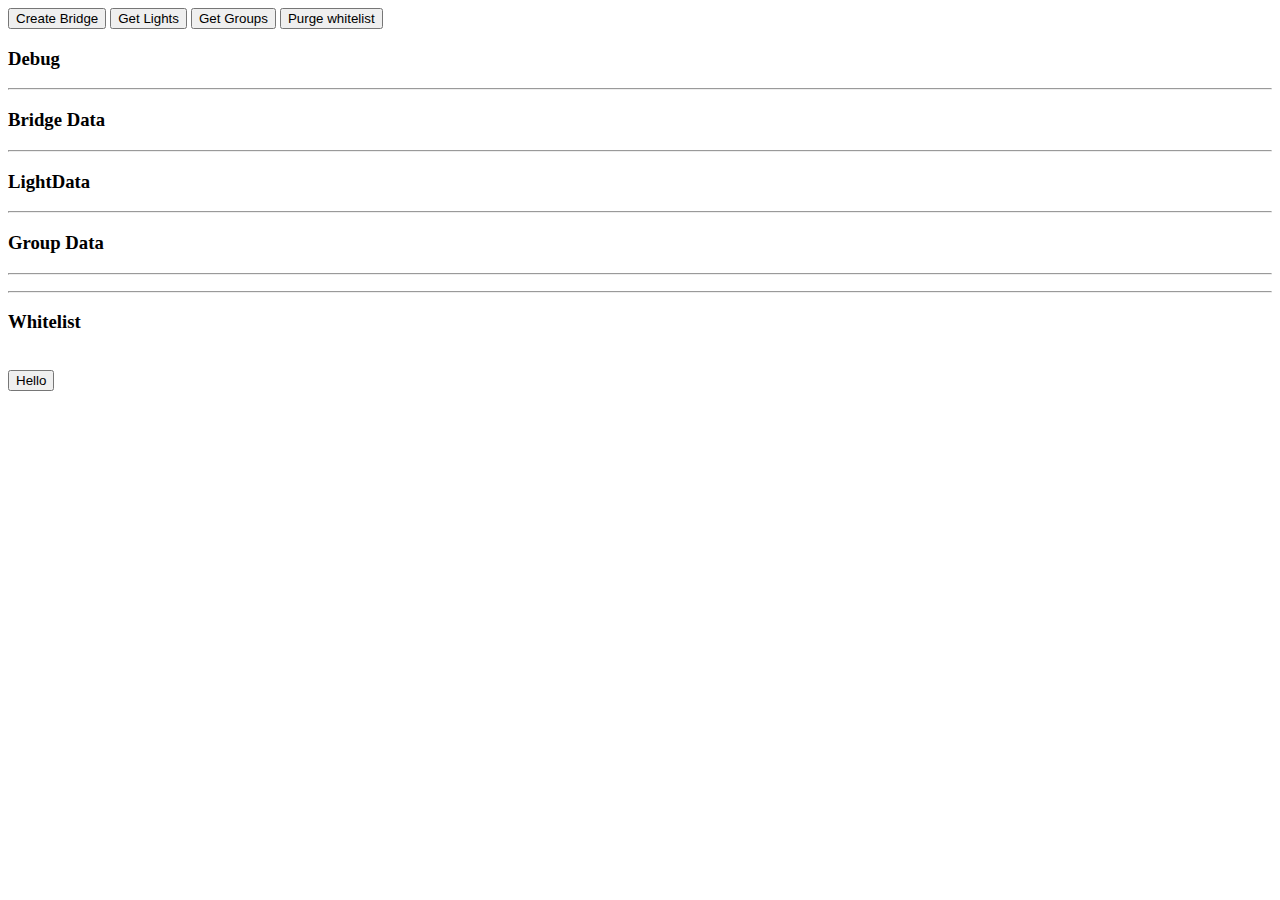
<file: API/Testing.html>
<!DOCTYPE html>
<html>
<head>
	<title>EzHue Test</title>
</head>
<body>

<button onclick="create()">Create Bridge</button>
<button onclick="getLights()">Get Lights</button>
<button onclick="getGroups()">Get Groups</button>
<button onclick="whitelistReset()">Purge whitelist</button>

<h3>Debug</h3>
<p id="debug"></p>
<hr />
<h3>Bridge Data</h3>
<p id="bridge-data"></p>
<hr />
<h3>LightData</h3>
<p id="light-data"></p>
<hr />
<h3>Group Data</h3>
<div id="group-data"></div>
<hr />
<p id="group-txt"></p>
<hr />
<h3>Whitelist</h3>
<p id="whitelist"></p>
<br />
<button onclick="reverse(this);">Hello</button>
<script type="text/javascript">
	function reverse(ele){
		ele.innerHTML = ele.innerHTML.split("").reverse().join("");
	}
</script>
<script type="text/javascript" src="EzHue.js"></script>
<script type="text/javascript" src="test.js"></script>
</body>
</html>
</file>
